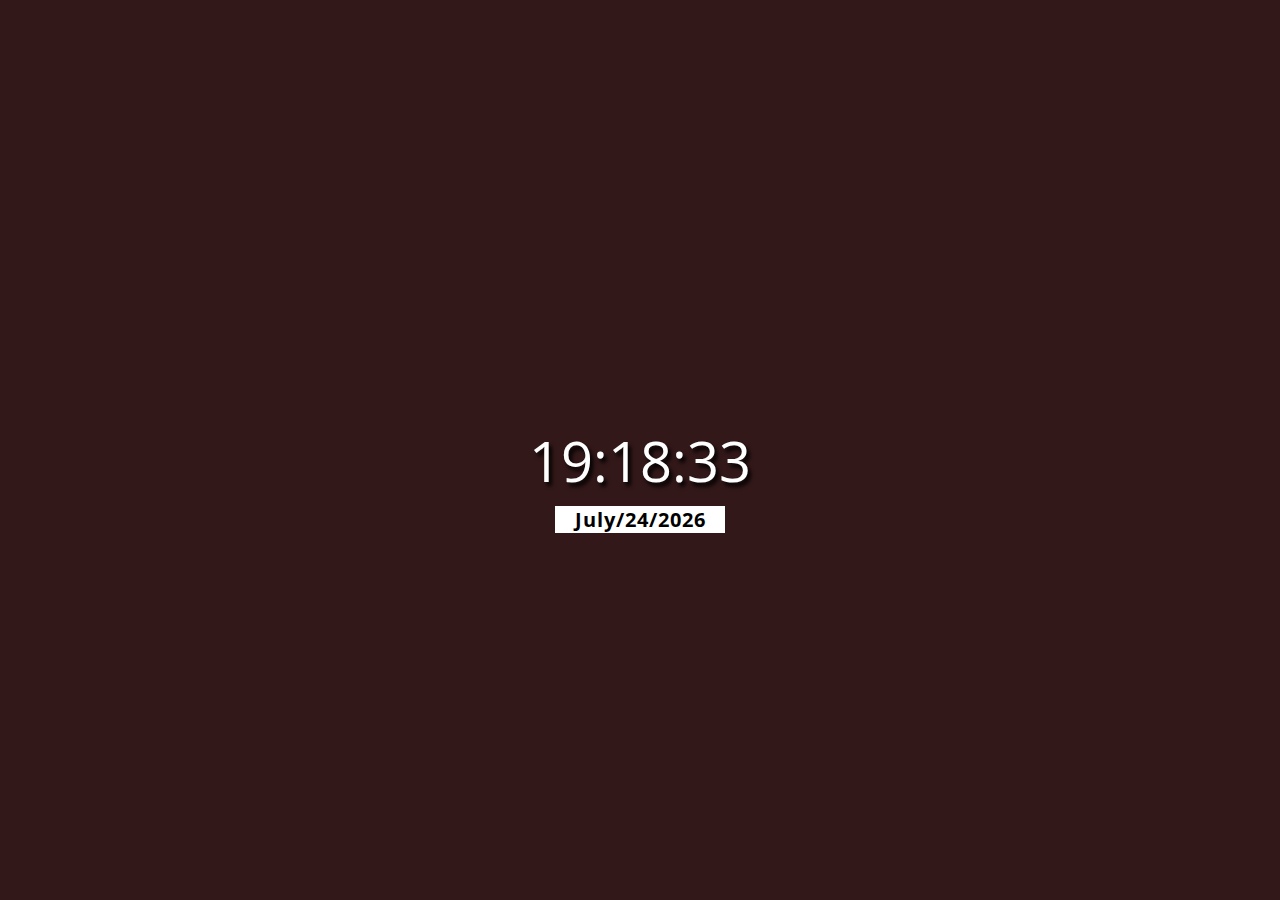
<file: index.html>
<!DOCTYPE html>
<!--
Created using JS Bin
http://jsbin.com

Copyright (c) 2018 by csabakistorma (http://jsbin.com/fezupox/1/edit)

Released under the MIT license: http://jsbin.mit-license.org
-->
<meta name="robots" content="noindex">
<html lang="en">
<head>
<meta name="description" content="Color Clock">
  <meta charset="utf-8">
  <meta name="viewport" content="width=device-width">
  <title>Color Clock</title>
  <link href="https://fonts.googleapis.com/css?family=Open+Sans+Condensed:300" rel="stylesheet">
<style id="jsbin-css">
* {
  margin: 0; padding: 0;
}

html, body {
  height: 100%;
}

#clock {
  text-align: center;
  position: relative;
  top: 50%;
  font-family: 'Open Sans Condensed', sans-serif;
  font-size: 56px;
  margin-top: -28px;
  color: white;
  text-shadow: 3px 4px 4px #000;
}

#current-date {
  display: block;
  width: 170px;
  margin: auto;
  background-color: white;
  text-align: center;
  position: relative;
  top: 54%;
  font-family: 'Open Sans Condensed', sans-serif;
  font-size: 20px;
  margin-top: -28px;
  color: black;
  font-weight: bold;
  letter-spacing: 1px;
}

</style>
</head>
<body>
  <div id="clock">
    12:13:14
  </div>
  <div id="current-date">
    2018/08/22
  </div>
<script id="jsbin-javascript">
function colorClock(){
  var date = new Date();
  
  // CLOCK
  var hours = date.getHours();
  var minutes = date.getMinutes();
  var seconds = date.getSeconds();
  
  // DATE
  var day = date.getDate();
  var month = date.getMonth();
  var year = date.getFullYear();
  
  // MONTH
  var monthIndex = new Array();
  monthIndex[0] = "January";
  monthIndex[1] = "February";
  monthIndex[2] = "March";
  monthIndex[4] = "May";
  monthIndex[5] = "June";
  monthIndex[6] = "July";
  monthIndex[7] = "August";
  monthIndex[8] = "September";
  monthIndex[9] = "October";
  monthIndex[10] = "November";
  monthIndex[11] = "December";
  var currentMonth = monthIndex[date.getMonth()];

  if (hours <= 9) {
    hours = "0" + hours;
  }
  if (minutes <= 9) {
    minutes = "0" + minutes;
  }
  if (seconds <= 9) {
    seconds = "0" + seconds;
  }

  var clockFace = hours + ':' + minutes + ':' + seconds;
  var hexColor = '#' + seconds + minutes + hours;
  
  var fullDate =  currentMonth + '/' + day + '/' + year;

  document.getElementById('clock').innerHTML = clockFace;
  document.body.style.background = hexColor;
  
  document.getElementById('current-date').innerHTML = fullDate;

  setTimeout(function() {
    colorClock();
  }, 1000);
}

colorClock();
</script>
</body>
</html>
</file>
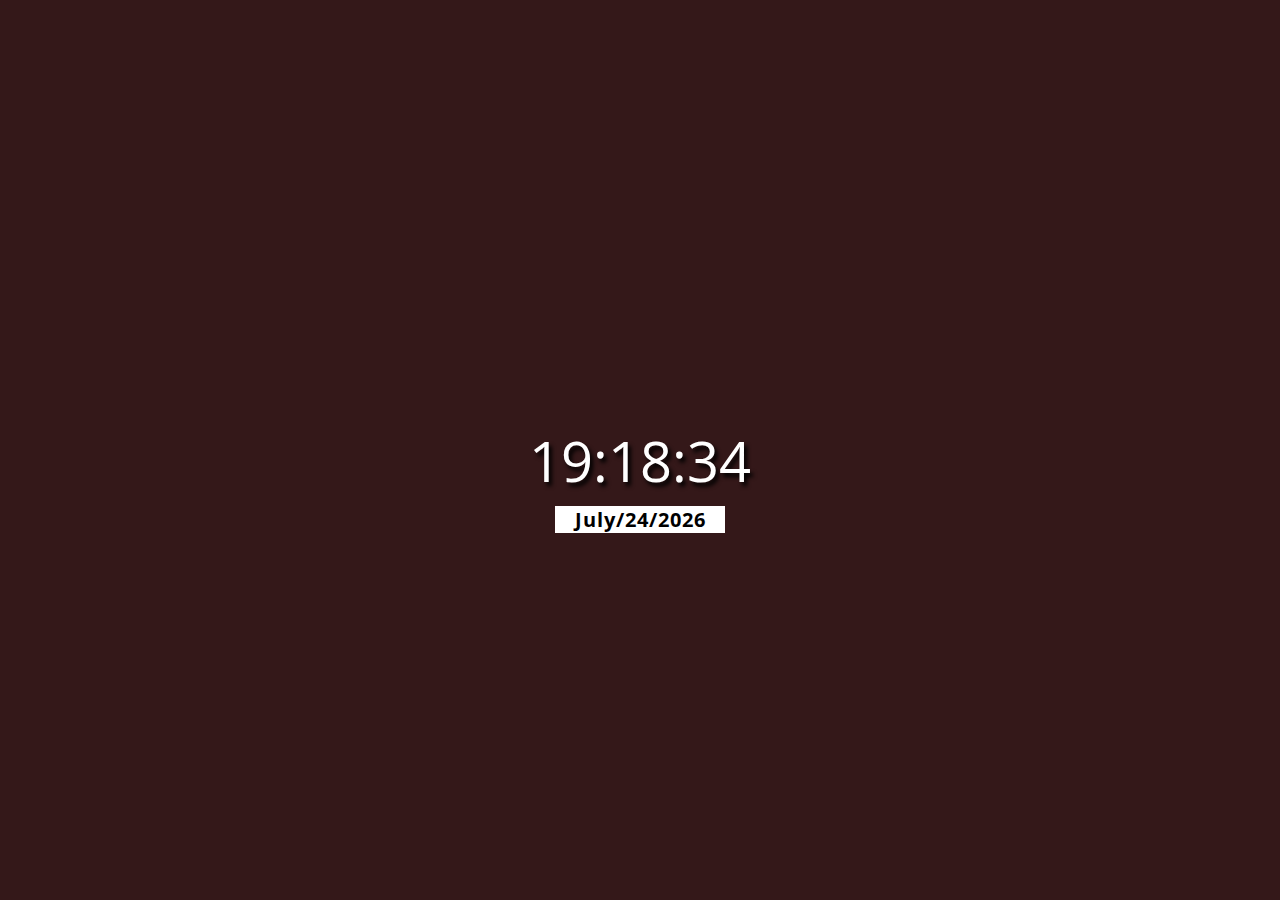
<file: jsbin.fezupox.1.html>
<!DOCTYPE html>
<!--
Created using JS Bin
http://jsbin.com

Copyright (c) 2018 by csabakistorma (http://jsbin.com/fezupox/1/edit)

Released under the MIT license: http://jsbin.mit-license.org
-->
<meta name="robots" content="noindex">
<html lang="en">
<head>
<meta name="description" content="Color Clock">
  <meta charset="utf-8">
  <meta name="viewport" content="width=device-width">
  <title>Color Clock</title>
  <link href="https://fonts.googleapis.com/css?family=Open+Sans+Condensed:300" rel="stylesheet">
<style id="jsbin-css">
* {
  margin: 0; padding: 0;
}

html, body {
  height: 100%;
}

#clock {
  text-align: center;
  position: relative;
  top: 50%;
  font-family: 'Open Sans Condensed', sans-serif;
  font-size: 56px;
  margin-top: -28px;
  color: white;
  text-shadow: 3px 4px 4px #000;
}

#current-date {
  display: block;
  width: 170px;
  margin: auto;
  background-color: white;
  text-align: center;
  position: relative;
  top: 54%;
  font-family: 'Open Sans Condensed', sans-serif;
  font-size: 20px;
  margin-top: -28px;
  color: black;
  font-weight: bold;
  letter-spacing: 1px;
}

</style>
</head>
<body>
  <div id="clock">
    12:13:14
  </div>
  <div id="current-date">
    2018/08/22
  </div>
<script id="jsbin-javascript">
function colorClock(){
  var date = new Date();
  
  // CLOCK
  var hours = date.getHours();
  var minutes = date.getMinutes();
  var seconds = date.getSeconds();
  
  // DATE
  var day = date.getDate();
  var month = date.getMonth();
  var year = date.getFullYear();
  
  // MONTH
  var monthIndex = new Array();
  monthIndex[0] = "January";
  monthIndex[1] = "February";
  monthIndex[2] = "March";
  monthIndex[4] = "May";
  monthIndex[5] = "June";
  monthIndex[6] = "July";
  monthIndex[7] = "August";
  monthIndex[8] = "September";
  monthIndex[9] = "October";
  monthIndex[10] = "November";
  monthIndex[11] = "December";
  var currentMonth = monthIndex[date.getMonth()];

  if (hours <= 9) {
    hours = "0" + hours;
  }
  if (minutes <= 9) {
    minutes = "0" + minutes;
  }
  if (seconds <= 9) {
    seconds = "0" + seconds;
  }

  var clockFace = hours + ':' + minutes + ':' + seconds;
  var hexColor = '#' + seconds + minutes + hours;
  
  var fullDate =  currentMonth + '/' + day + '/' + year;

  document.getElementById('clock').innerHTML = clockFace;
  document.body.style.background = hexColor;
  
  document.getElementById('current-date').innerHTML = fullDate;

  setTimeout(function() {
    colorClock();
  }, 1000);
}

colorClock();
</script>
</body>
</html>
</file>
